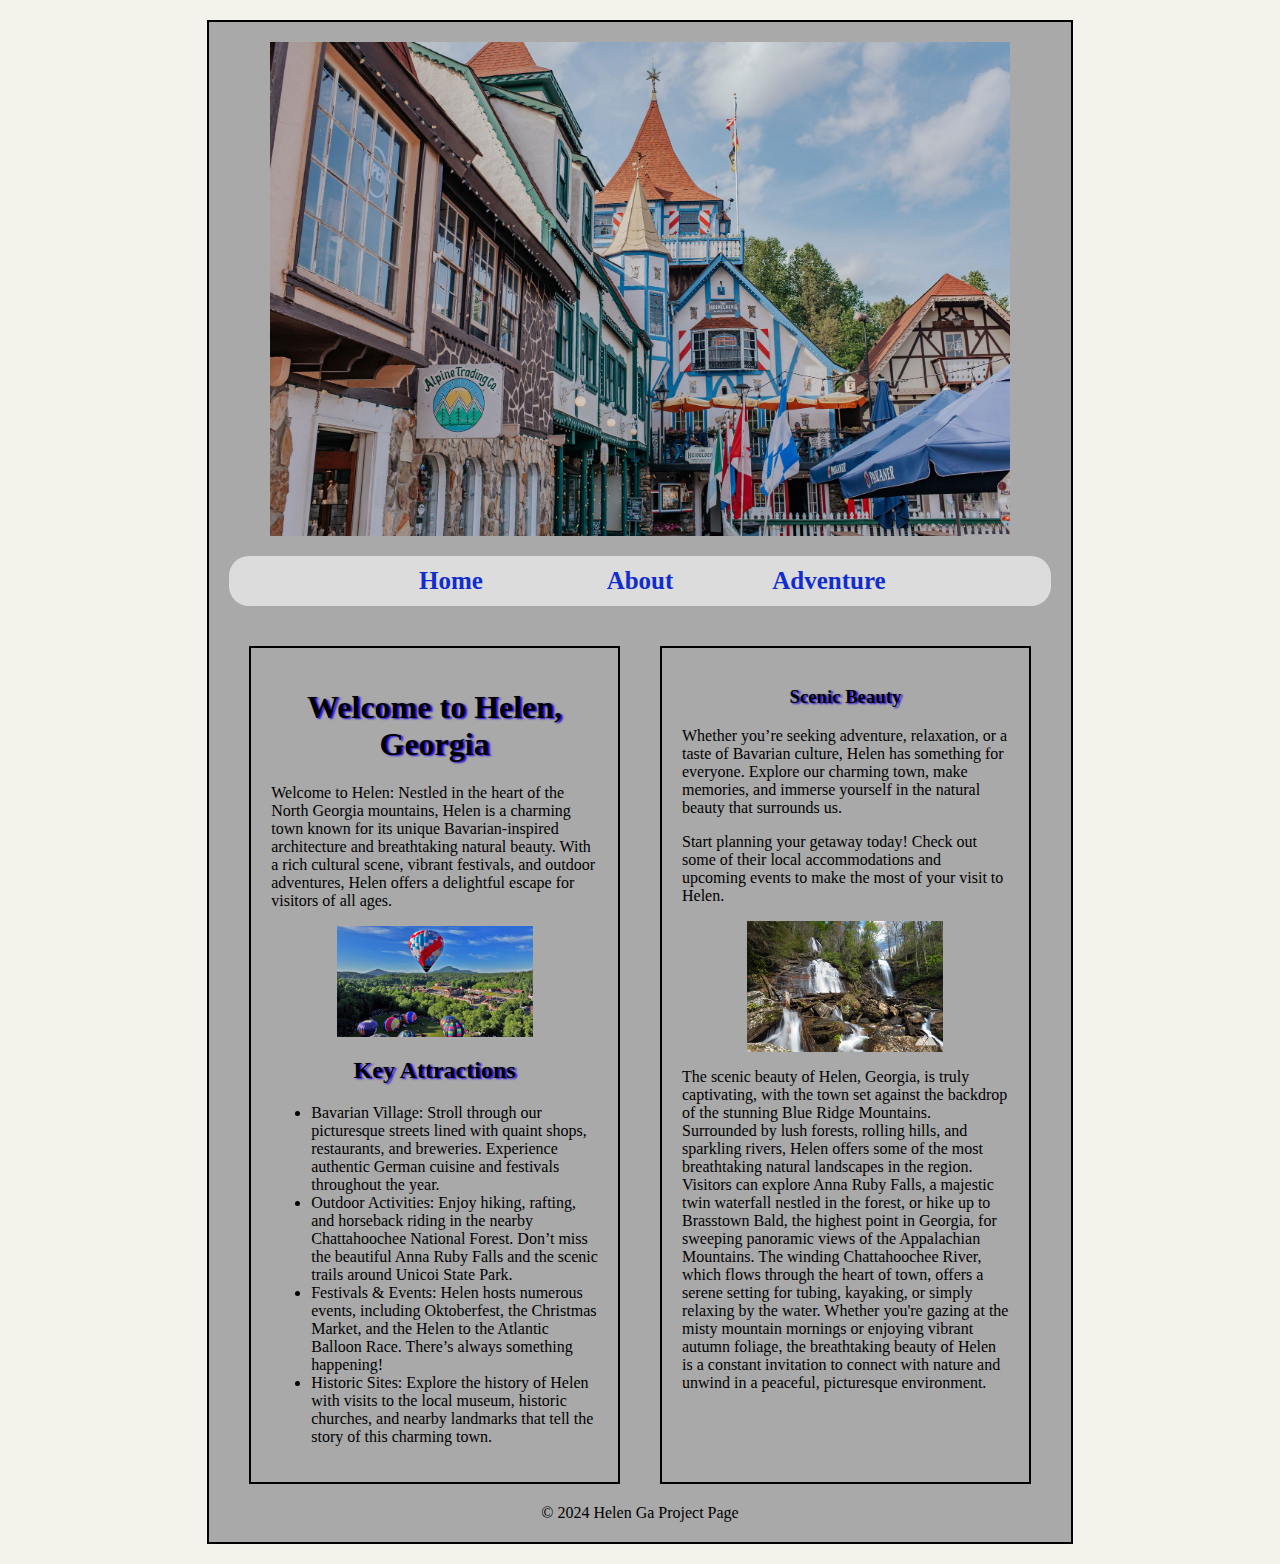
<file: avd_css/index.html>
<!DOCTYPE html>
    <html lang="en">
<head>
    <meta charset="UTF-8">
    <meta name="viewport" content="width=device-width, initial-scale=1.0">
    <title>Helen Georgia</title>
    <link rel="stylesheet" href="css/styles.css">

</head>


<body>
 <div id="container">  

    <header>
        <img id="banner" src="images/HelenCity.jpg" alt="Helen Header">
        
    </header>
    <nav>
        <ul>
            <li><a href="index.html">Home</a></li>
            <li><a href="about.html">About</a></li>
            <li><a href="Adventure.html">Adventure</a></li>
        </ul>   
    </nav>
    
    <main id="two_col">
        <section id="col1"> 
        <h1 class="heading_style">Welcome to Helen, Georgia</h1>
        
        <p>Welcome to Helen: Nestled in the heart of the North Georgia mountains, Helen is a charming town known for its unique Bavarian-inspired architecture and breathtaking natural beauty. With a rich cultural scene, vibrant festivals, and outdoor adventures, Helen offers a delightful escape for visitors of all ages.</p>
        <img class="pic_helen" src="images/HelenBallonRace.jpg" alt="Helen Header">

        <h2 class="heading_style">Key Attractions</h2>
        <ul>
            <li>Bavarian Village: Stroll through our picturesque streets lined with quaint shops, restaurants, and breweries. Experience authentic German cuisine and festivals throughout the year.</li>
            <li>Outdoor Activities: Enjoy hiking, rafting, and horseback riding in the nearby Chattahoochee National Forest. Don’t miss the beautiful Anna Ruby Falls and the scenic trails around Unicoi State Park.</li>
            <li>Festivals & Events: Helen hosts numerous events, including Oktoberfest, the Christmas Market, and the Helen to the Atlantic Balloon Race. There’s always something happening!</li>
            <li>Historic Sites: Explore the history of Helen with visits to the local museum, historic churches, and nearby landmarks that tell the story of this charming town.</li>

        </ul>
        </section>
        <aside id="col2">
            
            <h3 class="heading_style">Scenic Beauty</h3>
        
            <p>Whether you’re seeking adventure, relaxation, or a taste of Bavarian culture, Helen has something for everyone. Explore our charming town, make memories, and immerse yourself in the natural beauty that surrounds us.</p>
            <p>Start planning your getaway today! Check out some of their local accommodations and upcoming events to make the most of your visit to Helen.</p>
        
            <img class="pic_helen" src="images/helenannarubyfalls.jpg" alt="HelenNature">
            <p>The scenic beauty of Helen, Georgia, is truly captivating, with the town set against the backdrop of the stunning Blue Ridge Mountains. Surrounded by lush forests, rolling hills, and sparkling rivers, Helen offers some of the most breathtaking natural landscapes in the region. Visitors can explore Anna Ruby Falls, a majestic twin waterfall nestled in the forest, or hike up to Brasstown Bald, the highest point in Georgia, for sweeping panoramic views of the Appalachian Mountains. The winding Chattahoochee River, which flows through the heart of town, offers a serene setting for tubing, kayaking, or simply relaxing by the water. Whether you're gazing at the misty mountain mornings or enjoying vibrant autumn foliage, the breathtaking beauty of Helen is a constant invitation to connect with nature and unwind in a peaceful, picturesque environment.</p>
        </aside>
       

        
    </main>
    <footer>
        &copy; 2024 Helen Ga Project Page
    </footer>
    </div>
    
</body>


</html>
</file>
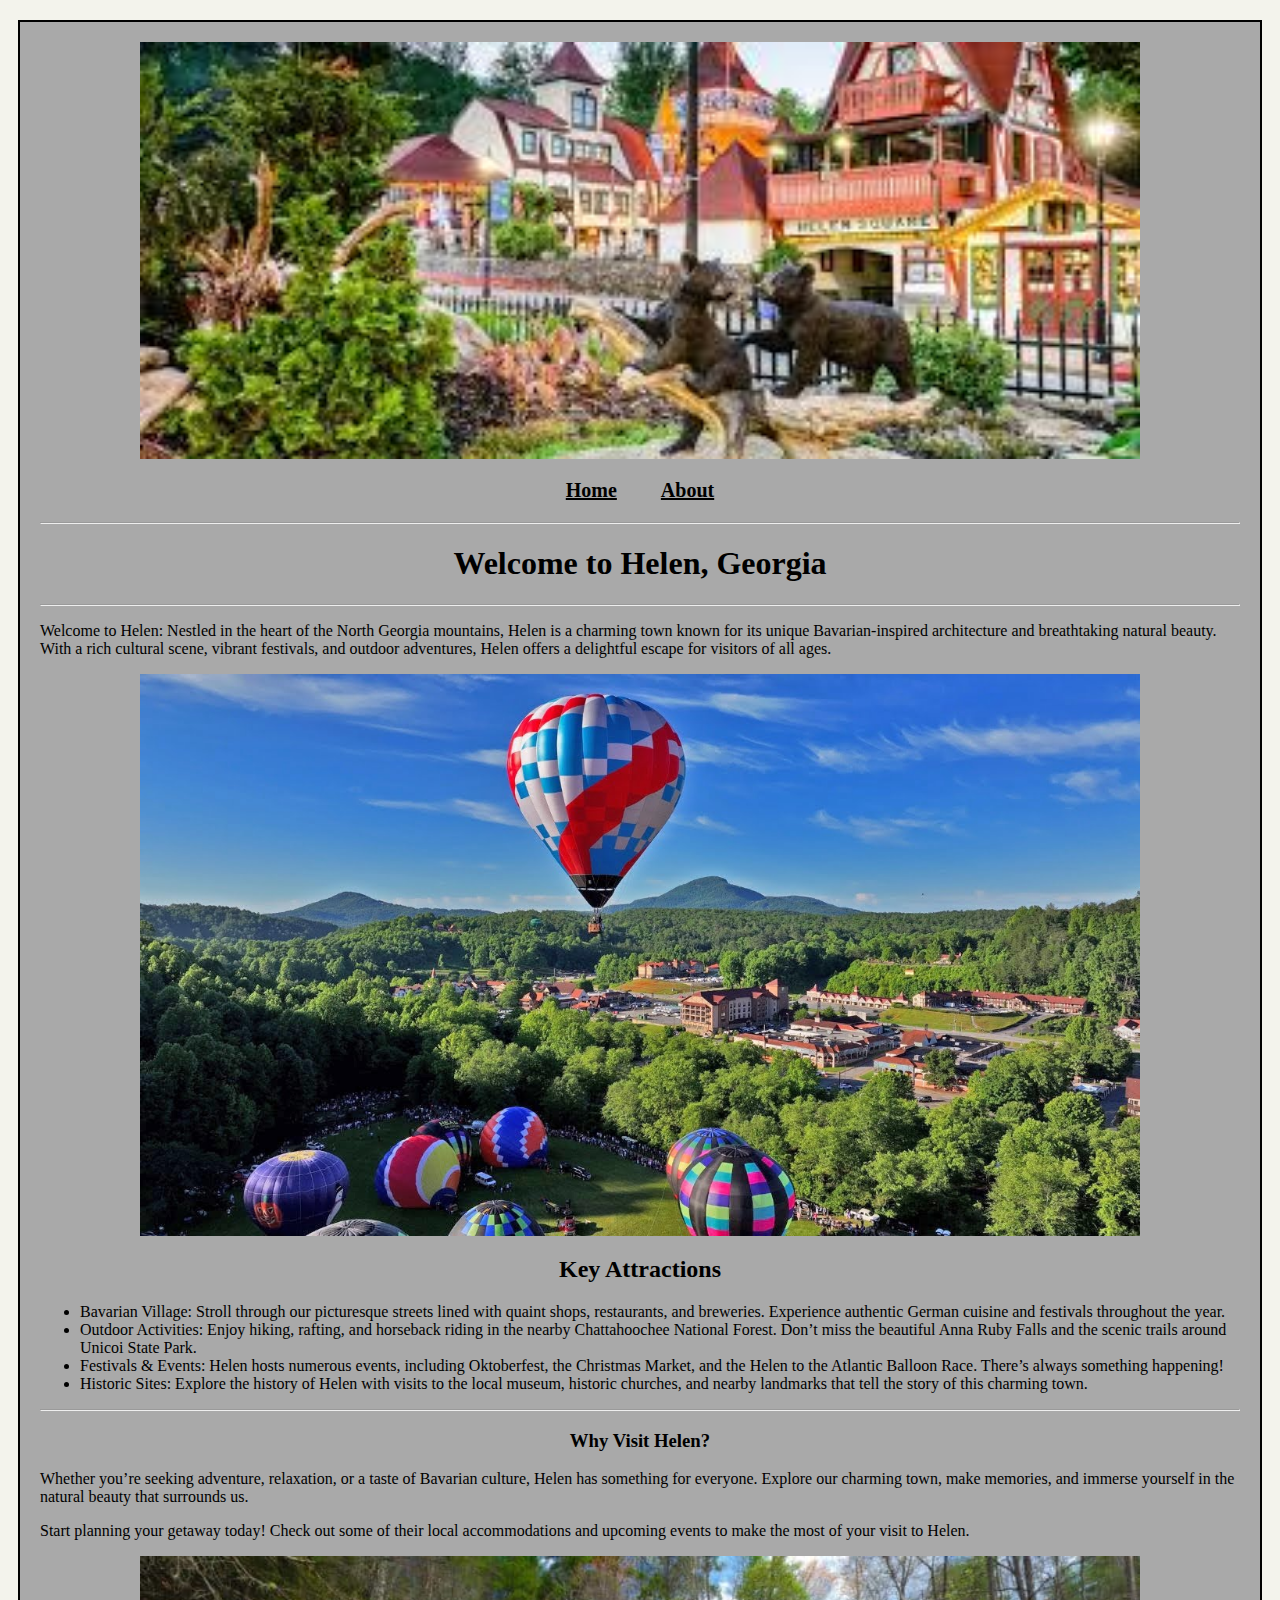
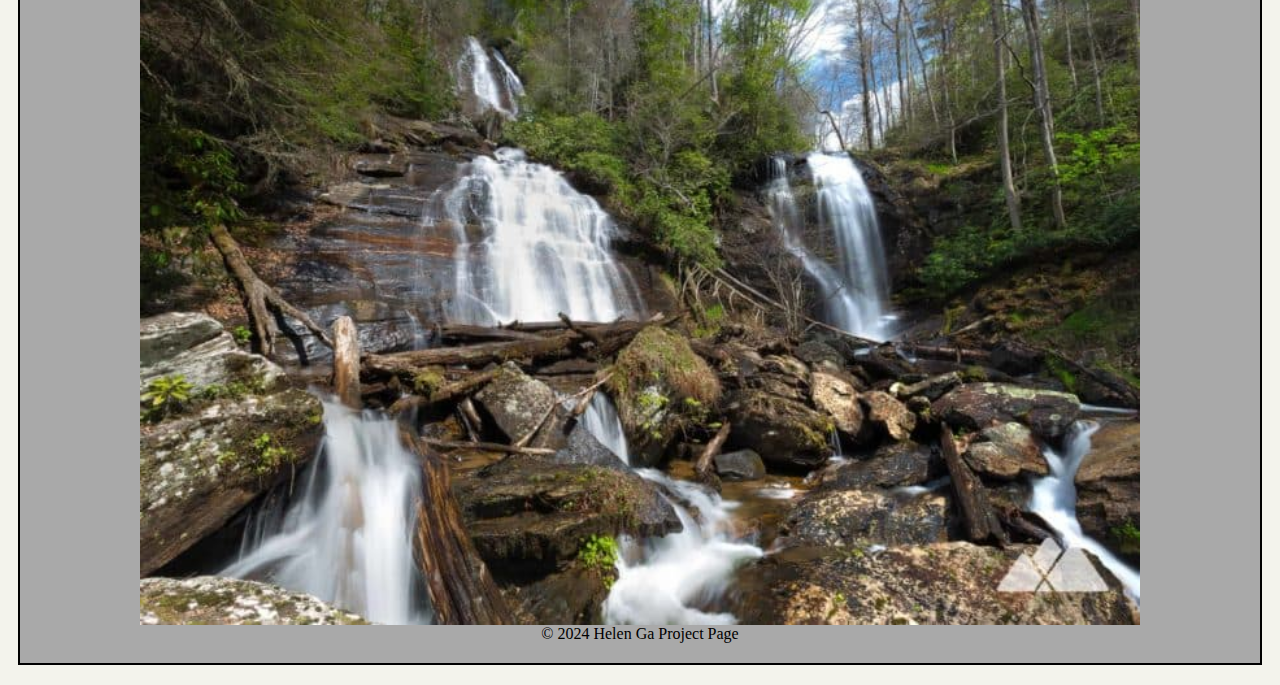
<file: HTML5_to_intro_css/index.html>
<!DOCTYPE html>
    <html lang="en">
<head>
    <meta charset="UTF-8">
    <meta name="viewport" content="width=device-width, initial-scale=1.0">
    <title>Helen Georgia</title>
    <link rel="stylesheet" href="css/styles.css">

</head>


<body>
 <div id="container">  

    <header>
        <img src="images/Helenintro.jpg" alt="Helen Header">
        
    </header>
    <nav>
        <a href="index.html">Home</a>
        <a href="about.html">About</a>
    </nav>
    <hr>

    <main>
        <h1>Welcome to Helen, Georgia</h1>
        <hr>
        <p>Welcome to Helen: Nestled in the heart of the North Georgia mountains, Helen is a charming town known for its unique Bavarian-inspired architecture and breathtaking natural beauty. With a rich cultural scene, vibrant festivals, and outdoor adventures, Helen offers a delightful escape for visitors of all ages.</p>
        <img src="images/HelenBallonRace.jpg" alt="Helen Header">
        <h2>Key Attractions</h2>
        <ul>
            <li>Bavarian Village: Stroll through our picturesque streets lined with quaint shops, restaurants, and breweries. Experience authentic German cuisine and festivals throughout the year.</li>
            <li>Outdoor Activities: Enjoy hiking, rafting, and horseback riding in the nearby Chattahoochee National Forest. Don’t miss the beautiful Anna Ruby Falls and the scenic trails around Unicoi State Park.</li>
            <li>Festivals & Events: Helen hosts numerous events, including Oktoberfest, the Christmas Market, and the Helen to the Atlantic Balloon Race. There’s always something happening!</li>
            <li>Historic Sites: Explore the history of Helen with visits to the local museum, historic churches, and nearby landmarks that tell the story of this charming town.</li>

        </ul>

        <hr>
        <h3>Why Visit Helen?</h3>
        
        <p>Whether you’re seeking adventure, relaxation, or a taste of Bavarian culture, Helen has something for everyone. Explore our charming town, make memories, and immerse yourself in the natural beauty that surrounds us.</p>
        <p>Start planning your getaway today! Check out some of their local accommodations and upcoming events to make the most of your visit to Helen.</p>
        
        <img src="images/helenannarubyfalls.jpg" alt="HelenNature">
    </main>
    <footer>
        &copy; 2024 Helen Ga Project Page
    </footer>
    </div>
    
</body>


</html>
</file>
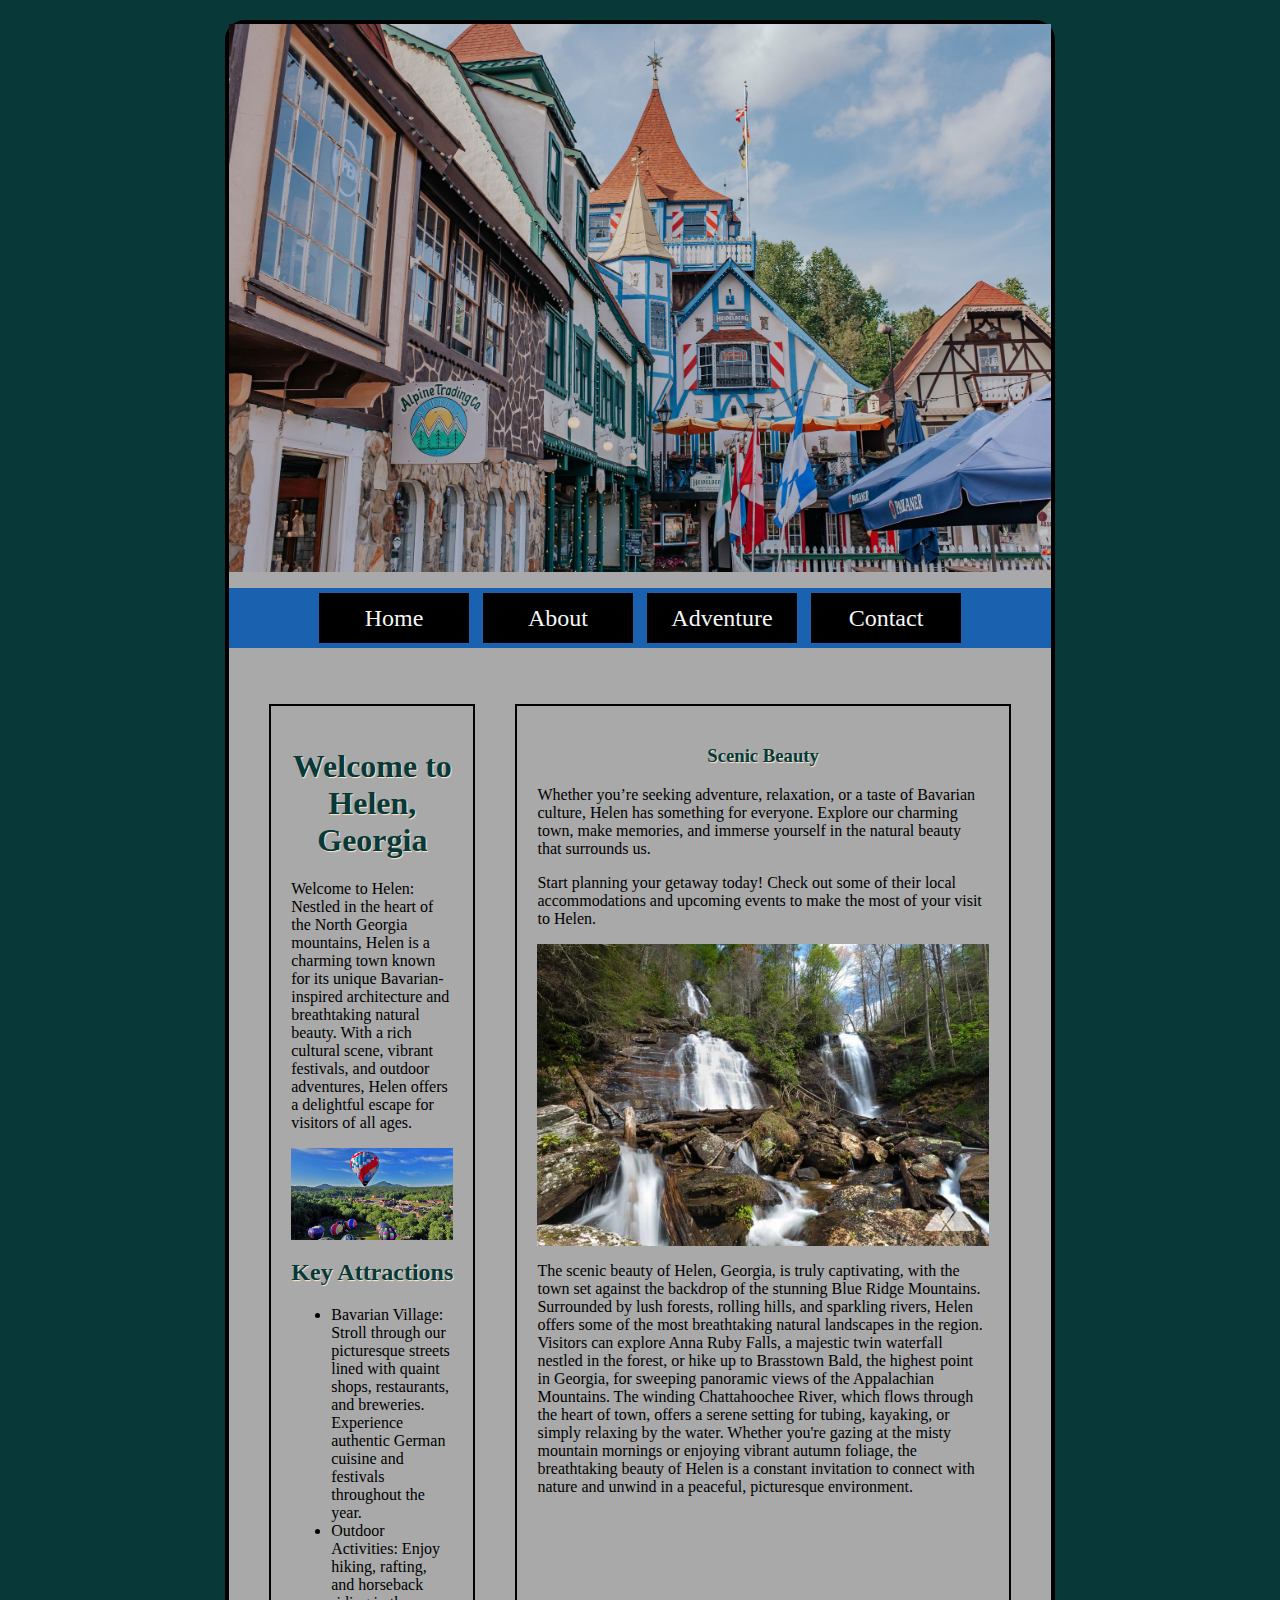
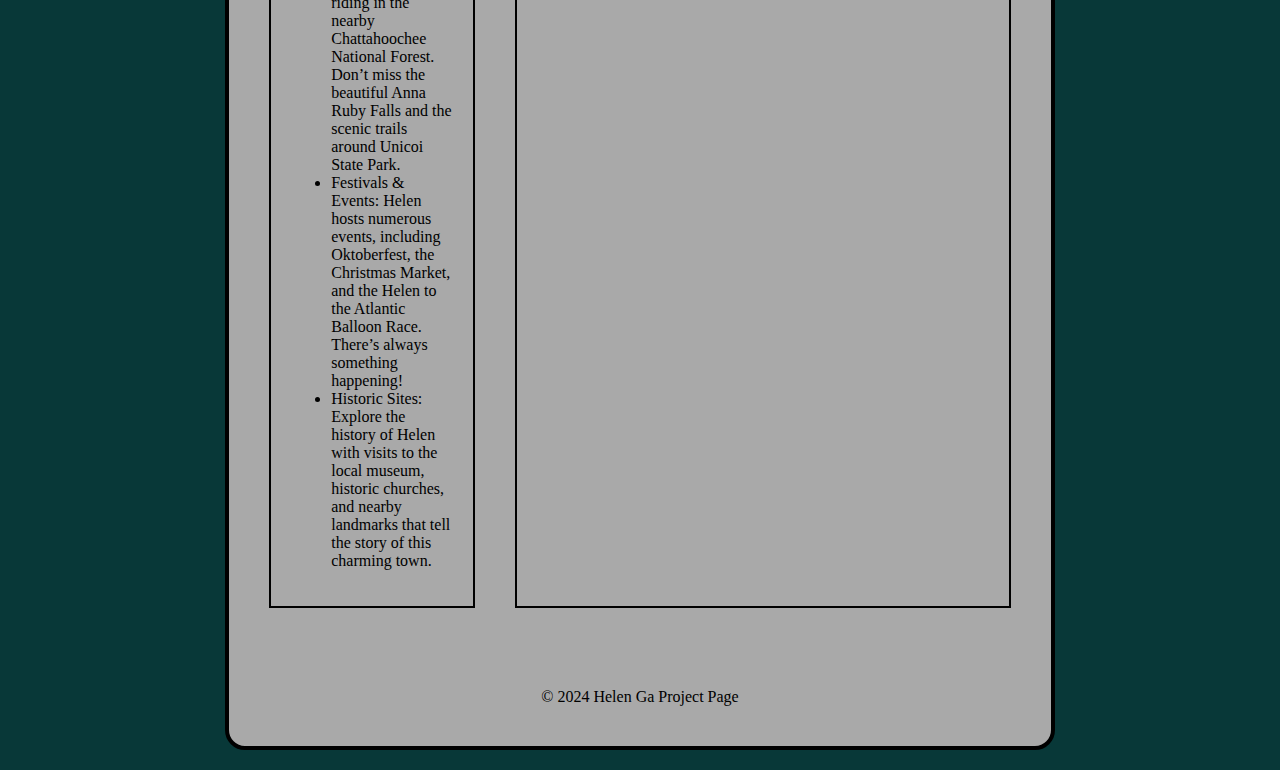
<file: responsive/index.html>
<!DOCTYPE html>
    <html lang="en">
<head>
    <meta charset="UTF-8">
    <meta name="viewport" content="width=device-width, initial-scale=1.0">
    <title>Helen Georgia</title>
    <link rel="stylesheet" href="css/styles.css">

</head>


<body>
 <div id="container">  

    <header>
        <img id="banner" src="images/HelenCity.jpg" alt="Helen Header">
        
    </header>
    <nav>
        <ul>
            <li><a href="index.html">Home</a></li>
            <li><a href="about.html">About</a></li>
            <li><a href="Adventure.html">Adventure</a></li>
            <li><a href="Contact.html">Contact</a></li>
        </ul>   
    </nav>
    
    <main id="multi_col">
        <section class="col"> 
        <h1 class="heading_style">Welcome to Helen, Georgia</h1>
        
        <p>Welcome to Helen: Nestled in the heart of the North Georgia mountains, Helen is a charming town known for its unique Bavarian-inspired architecture and breathtaking natural beauty. With a rich cultural scene, vibrant festivals, and outdoor adventures, Helen offers a delightful escape for visitors of all ages.</p>
        <img class="pic_helen" src="images/HelenBallonRace.jpg" alt="Helen Header">

        <h2 class="heading_style">Key Attractions</h2>
        <ul>
            <li>Bavarian Village: Stroll through our picturesque streets lined with quaint shops, restaurants, and breweries. Experience authentic German cuisine and festivals throughout the year.</li>
            <li>Outdoor Activities: Enjoy hiking, rafting, and horseback riding in the nearby Chattahoochee National Forest. Don’t miss the beautiful Anna Ruby Falls and the scenic trails around Unicoi State Park.</li>
            <li>Festivals & Events: Helen hosts numerous events, including Oktoberfest, the Christmas Market, and the Helen to the Atlantic Balloon Race. There’s always something happening!</li>
            <li>Historic Sites: Explore the history of Helen with visits to the local museum, historic churches, and nearby landmarks that tell the story of this charming town.</li>

        </ul>
        </section>
        <aside class="col">
            
            <h3 class="heading_style">Scenic Beauty</h3>
        
            <p>Whether you’re seeking adventure, relaxation, or a taste of Bavarian culture, Helen has something for everyone. Explore our charming town, make memories, and immerse yourself in the natural beauty that surrounds us.</p>
            <p>Start planning your getaway today! Check out some of their local accommodations and upcoming events to make the most of your visit to Helen.</p>
        
            <img class="pic_helen" src="images/helenannarubyfalls.jpg" alt="HelenNature">
            <p>The scenic beauty of Helen, Georgia, is truly captivating, with the town set against the backdrop of the stunning Blue Ridge Mountains. Surrounded by lush forests, rolling hills, and sparkling rivers, Helen offers some of the most breathtaking natural landscapes in the region. Visitors can explore Anna Ruby Falls, a majestic twin waterfall nestled in the forest, or hike up to Brasstown Bald, the highest point in Georgia, for sweeping panoramic views of the Appalachian Mountains. The winding Chattahoochee River, which flows through the heart of town, offers a serene setting for tubing, kayaking, or simply relaxing by the water. Whether you're gazing at the misty mountain mornings or enjoying vibrant autumn foliage, the breathtaking beauty of Helen is a constant invitation to connect with nature and unwind in a peaceful, picturesque environment.</p>
        </aside>
       

        
    </main>
    <footer>
        &copy; 2024 Helen Ga Project Page
    </footer>
    </div>
    
</body>


</html>
</file>
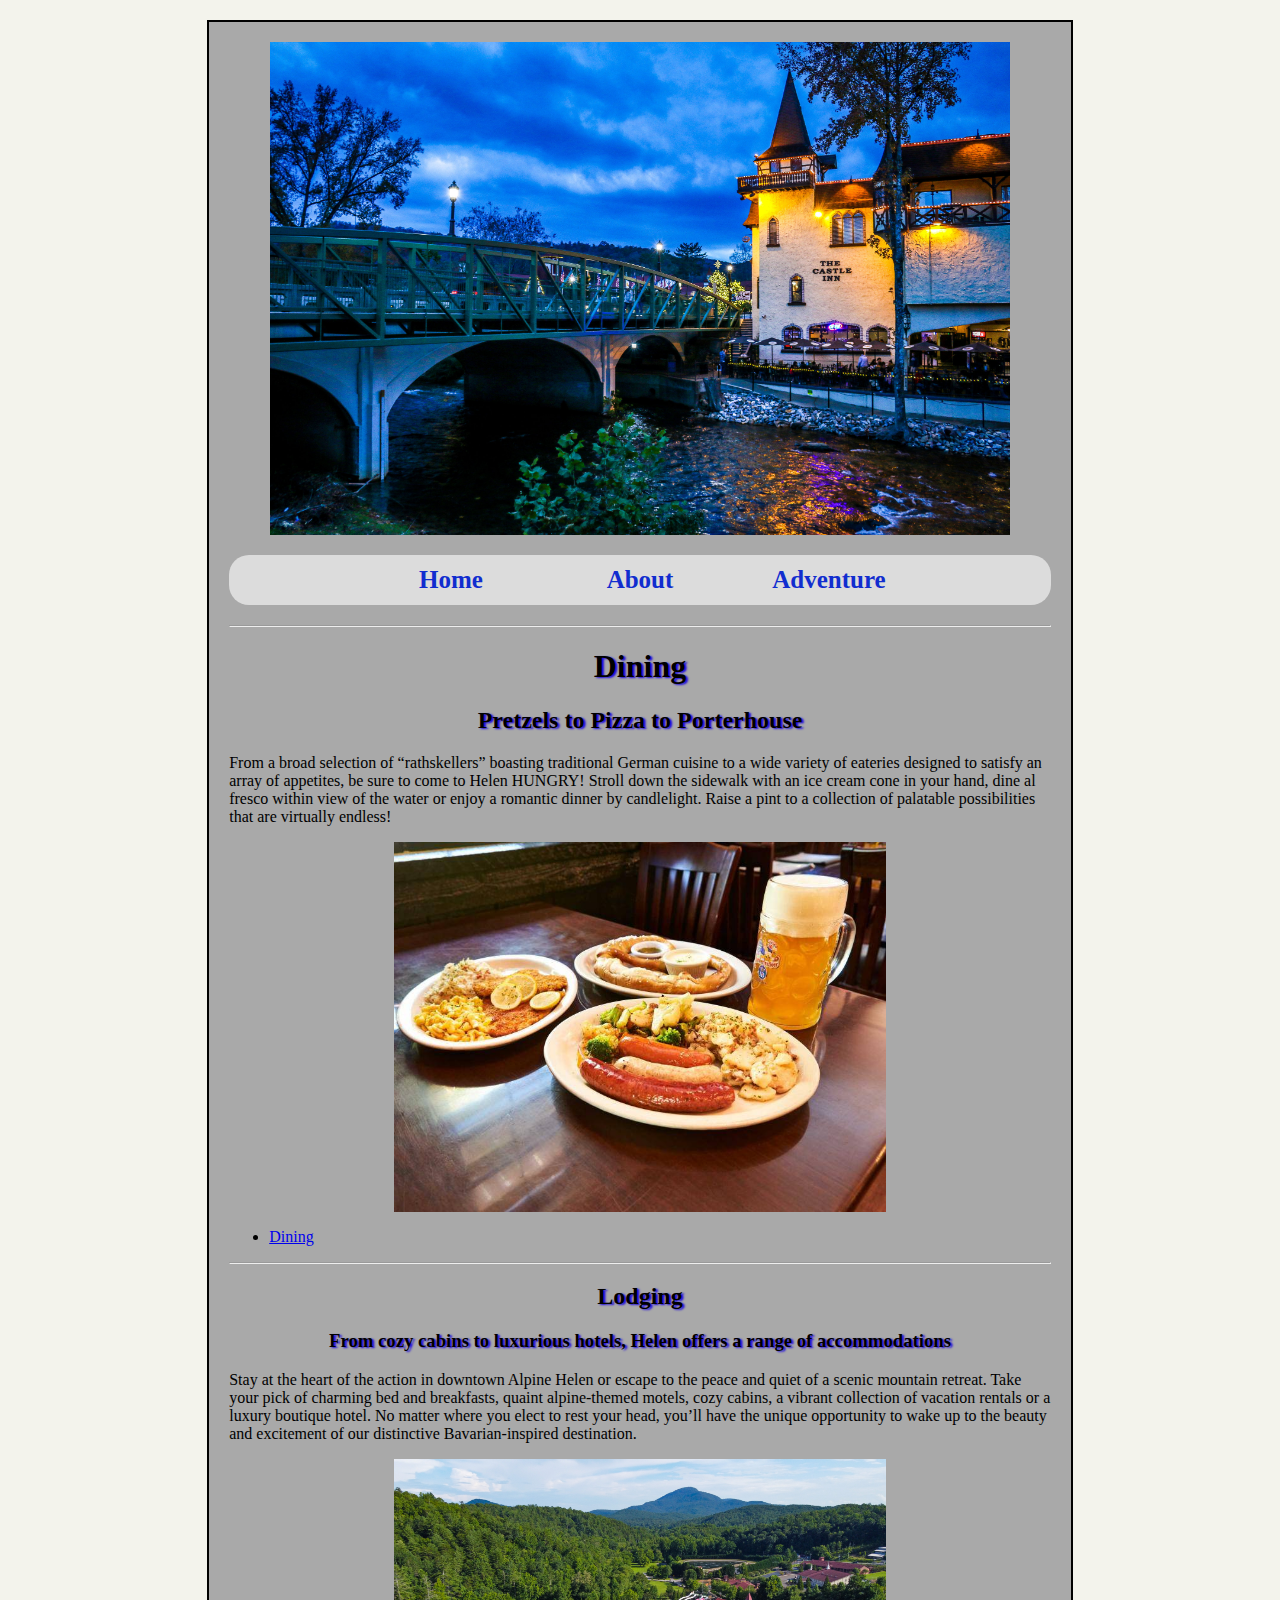
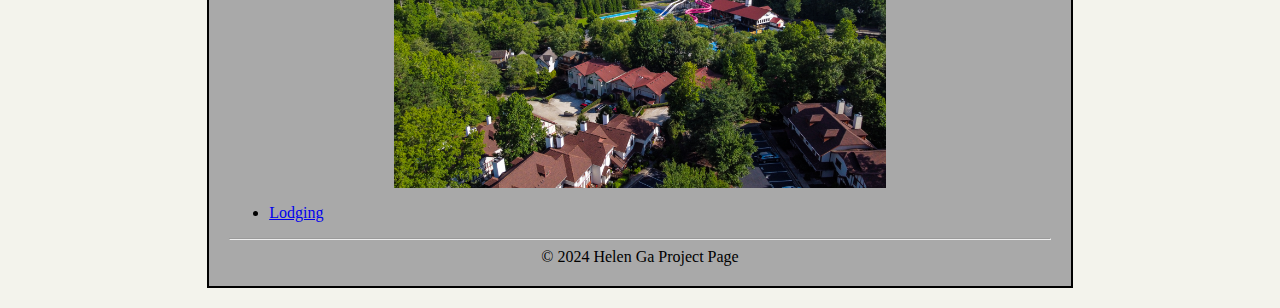
<file: avd_css/about.html>
<!DOCTYPE html>
    <html lang="en">
<head>
    <meta charset="UTF-8">
    <meta name="viewport" content="width=device-width, initial-scale=1.0">
    <title>Helen Georgia</title>
    <link rel="stylesheet" href="css/styles.css">
</head>
<body>
    <div id="container">
        <header>
            <img id="banner" src="images/Bridge.jpg" alt="Helen Header">
        </header>
        <nav>
            <ul>
                <li><a href="index.html">Home</a></li>
                <li><a href="about.html">About</a></li>
                <li><a href="Adventure.html">Adventure</a></li>
            </ul>   
        </nav>
        <hr>
        <main>
            <h1 class="heading_style">Dining</h1>
            <h2 class="heading_style">Pretzels to Pizza to Porterhouse</h2>
            <p>From a broad selection of “rathskellers” boasting traditional German cuisine to a wide variety of eateries designed to satisfy an array of appetites, be sure to come to Helen HUNGRY! Stroll down the sidewalk with an ice cream cone in your hand, dine al fresco within view of the water or enjoy a romantic dinner by candlelight. Raise a pint to a collection of palatable possibilities that are virtually endless!</p>
                <img class="pic_helen" src="images/Food.jpg" alt="HelenFood">

                <ul>
                    <li><a href="https://helenga.org/dining/" target="_blank">Dining</a></li>
                
                    
                   
                </ul>
                <hr> 
            <h2 class="heading_style">Lodging</h2>
            <h3 class="heading_style">From cozy cabins to luxurious hotels, Helen offers a range of accommodations</h3>
            <p>Stay at the heart of the action in downtown Alpine Helen or escape to the peace and quiet of a scenic mountain retreat. Take your pick of charming bed and breakfasts, quaint alpine-themed motels, cozy cabins, a vibrant collection of vacation rentals or a luxury boutique hotel. No matter where you elect to rest your head, you’ll have the unique opportunity to wake up to the beauty and excitement of our distinctive Bavarian-inspired destination.</p>
            
                <img class="pic_helen" src="images/Helen3.jpg" alt="HelenFood">

                <ul>
                    <li><a href="https://helenga.org/lodging/" target="_blank">Lodging</a></li>
                </ul>


            
        </main>
        <hr>
        <footer>&copy; 2024 Helen Ga Project Page</footer>
    </div>
</body>
</html>
</file>
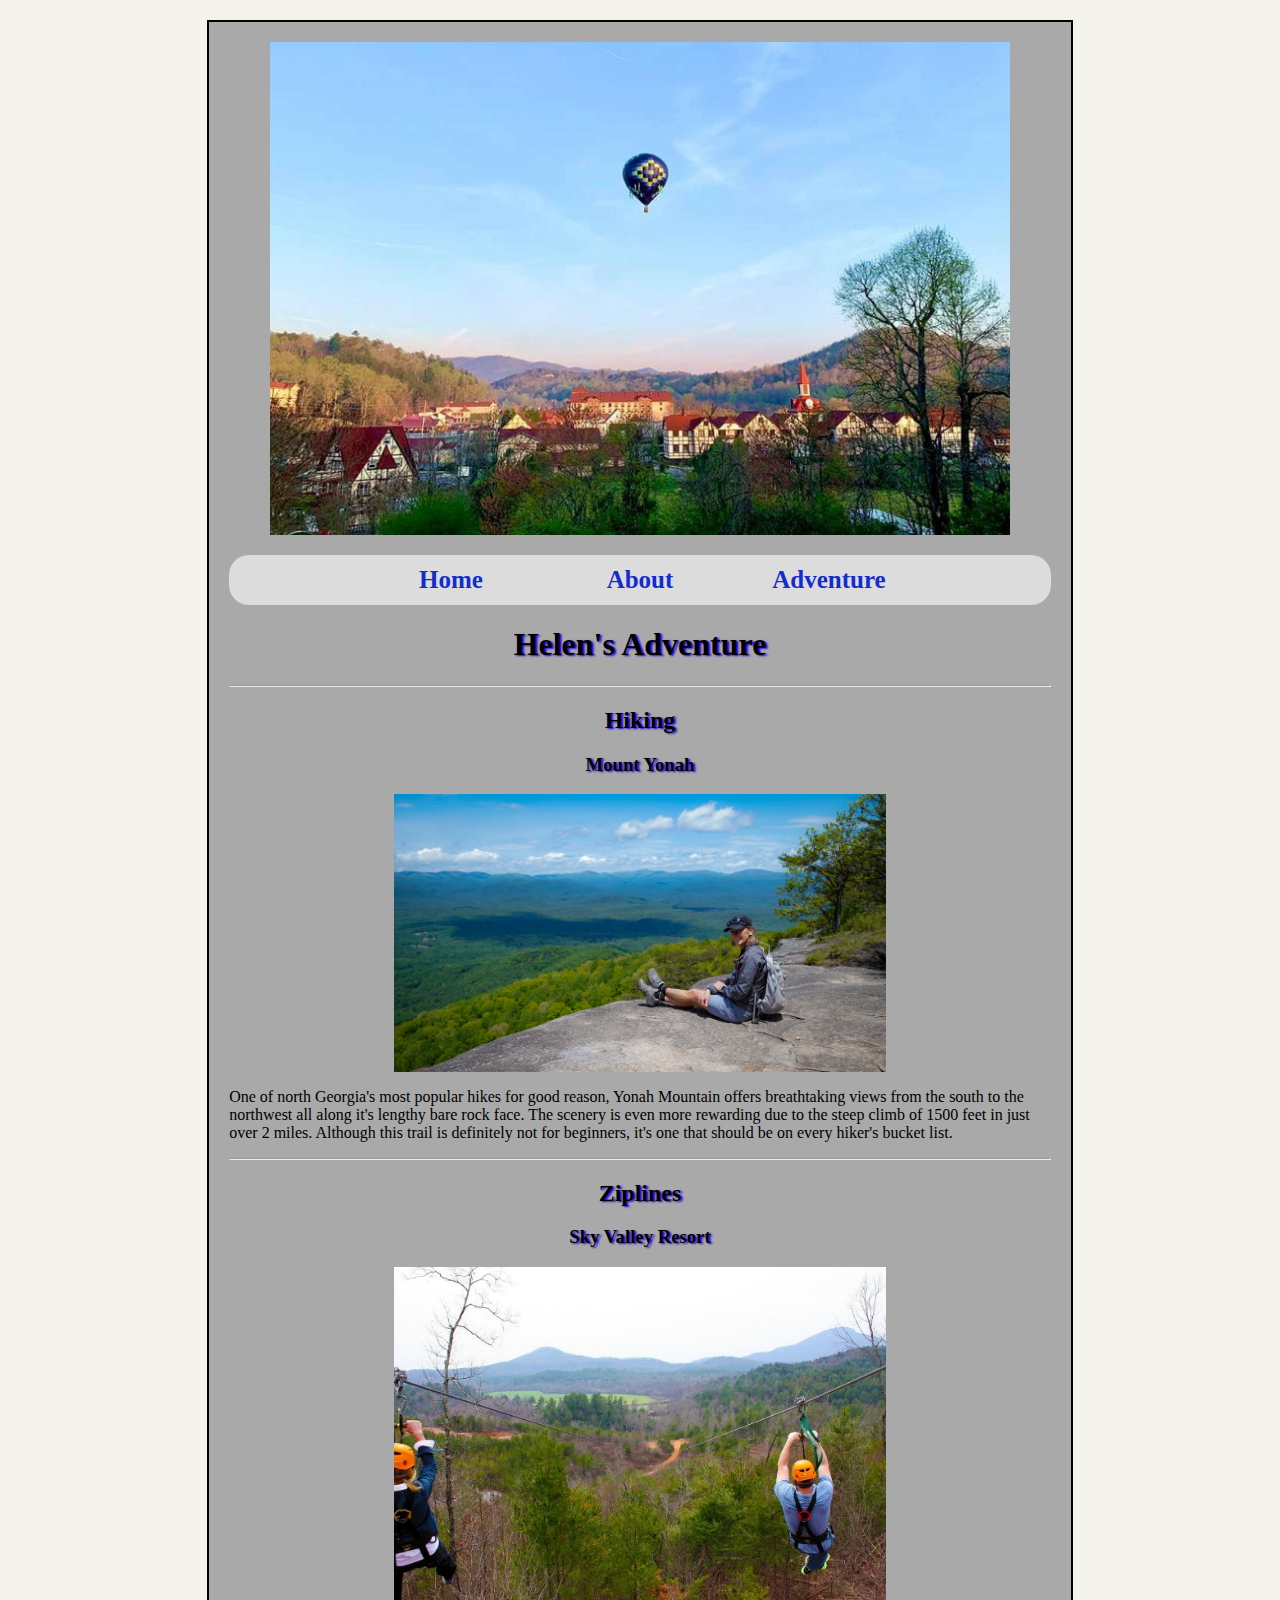
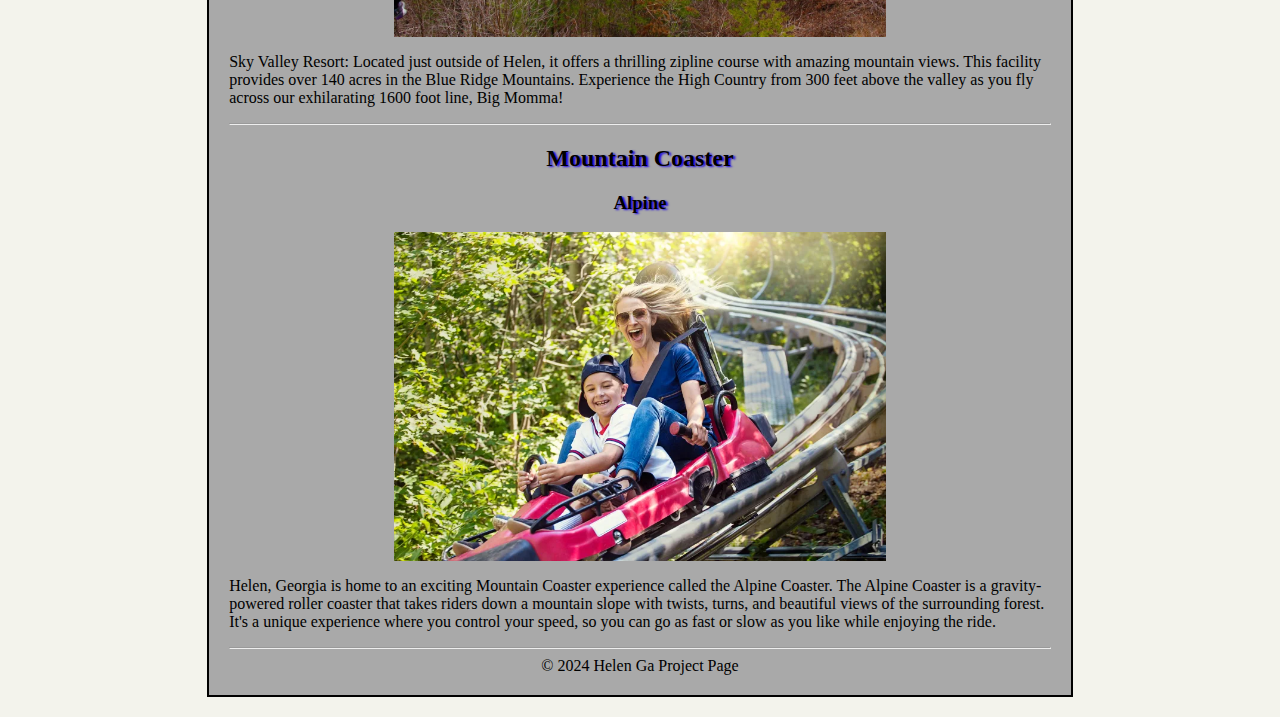
<file: avd_css/Adventure.html>
<!DOCTYPE html>
<html lang="en">
<head>
    <meta charset="UTF-8">
    <meta name="viewport" content="width=device-width, initial-scale=1.0">
    <title>Helen Georgia: Adventures</title>
    <link rel="stylesheet" href="css/styles.css">
</head>
<body>
    <div id="container">
        <header>
            <img id="banner" src="images/adventure.jpg" alt="Helen Header">
        </header>
        <nav>
            <ul>
                <li><a href="index.html">Home</a></li>
                <li><a href="about.html">About</a></li>
                <li><a href="Adventure.html">Adventure</a></li>
            </ul>   
        </nav>
        <main>
            <h1 class="heading_style">Helen's Adventure</h1>
            <hr>

            <h2 class="heading_style">Hiking</h2>

            <h3 class="heading_style">Mount Yonah</h3>

        <img class="pic_helen" src="images/MountYonah.jpg" alt="Mount Yonah">

            <p>One of north Georgia's most popular hikes for good reason, Yonah Mountain offers breathtaking views from the south to the northwest all along it's lengthy bare rock face. The scenery is even more rewarding due to the steep climb of 1500 feet in just over 2 miles. Although this trail is definitely not for beginners, it's one that should be on every hiker's bucket list.</p>

            <hr>

            <h2 class="heading_style">Ziplines</h2>

            <h3 class="heading_style">Sky Valley Resort</h3>

        <img class="pic_helen" src="images/zipline.jpg" alt="zip line">

            <p>Sky Valley Resort: Located just outside of Helen, it offers a thrilling zipline course with amazing mountain views. This facility provides over 140 acres in the Blue Ridge Mountains. Experience the High Country from 300 feet above the valley as you fly across our exhilarating 1600 foot line, Big Momma!</p>

            <hr>

            <h2 class="heading_style">Mountain Coaster</h2>

            <h3 class="heading_style">Alpine</h3>

        <img class="pic_helen" src="images/alpine.jpg" alt="coaster">    

            <p>Helen, Georgia is home to an exciting Mountain Coaster experience called the Alpine Coaster. The Alpine Coaster is a gravity-powered roller coaster that takes riders down a mountain slope with twists, turns, and beautiful views of the surrounding forest. It's a unique experience where you control your speed, so you can go as fast or slow as you like while enjoying the ride.</p>

            <hr>
        </main>
        <footer>&copy; 2024 Helen Ga Project Page</footer>

    </div>
    
</body>
</html>
</file>
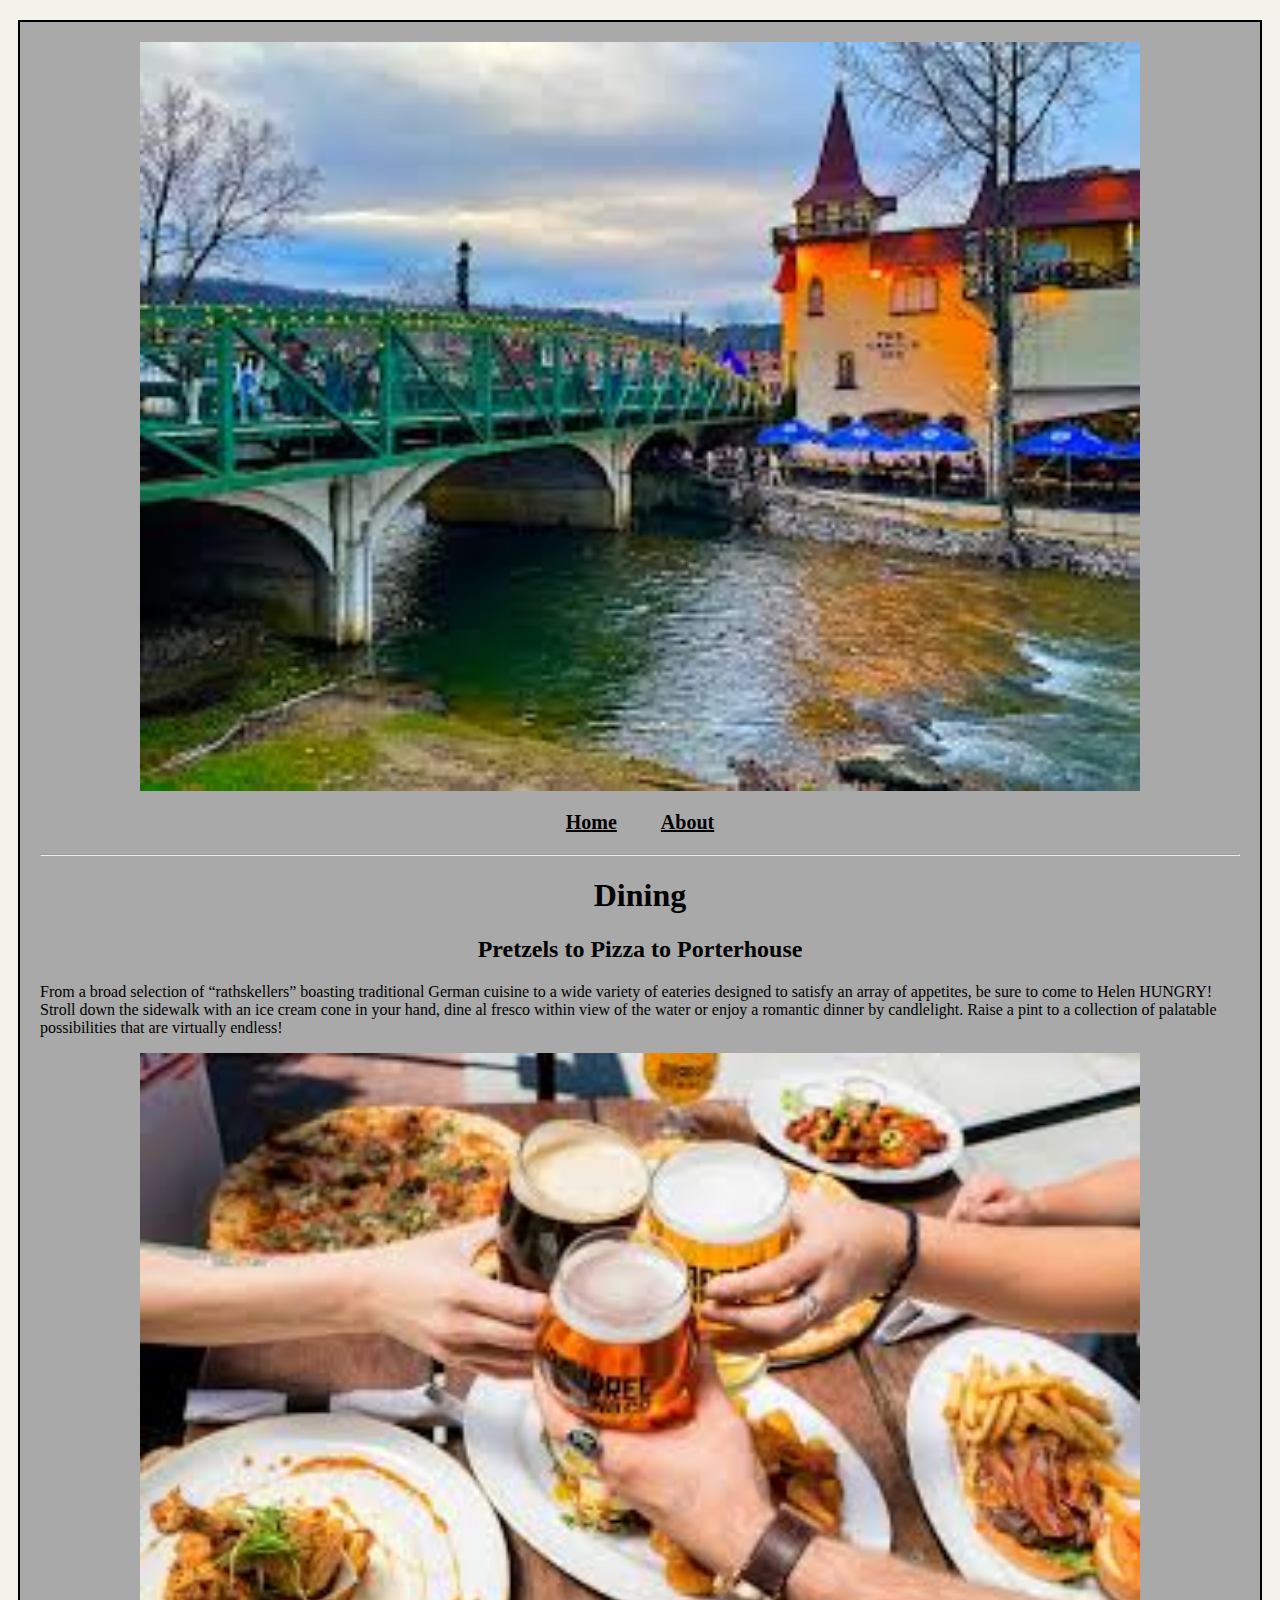
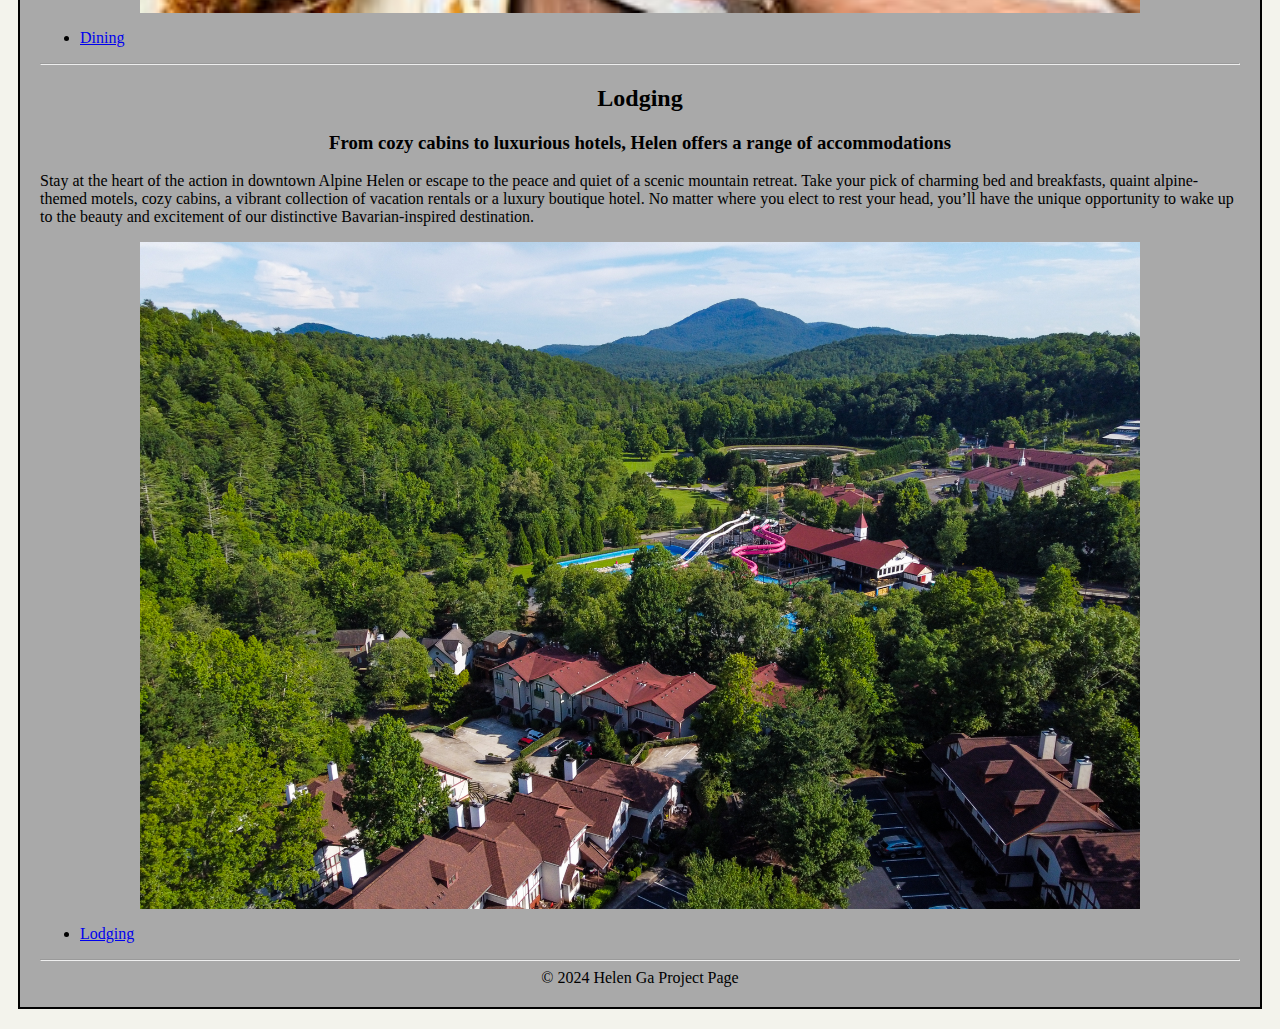
<file: HTML5_to_intro_css/about.html>
<!DOCTYPE html>
    <html lang="en">
<head>
    <meta charset="UTF-8">
    <meta name="viewport" content="width=device-width, initial-scale=1.0">
    <title>Helen Georgia</title>
    <link rel="stylesheet" href="css/styles.css">
</head>
<body>
    <div id="container">
        <header>
            <img src="images/HelenBend.jpg" alt="Helen Header">
        </header>
        <nav>
            <a href="index.html">Home</a>
            <a href="about.html">About</a>
        </nav>
        <hr>
        <main>
            <h1>Dining</h1>
            <h2>Pretzels to Pizza to Porterhouse</h2>
            <p>From a broad selection of “rathskellers” boasting traditional German cuisine to a wide variety of eateries designed to satisfy an array of appetites, be sure to come to Helen HUNGRY! Stroll down the sidewalk with an ice cream cone in your hand, dine al fresco within view of the water or enjoy a romantic dinner by candlelight. Raise a pint to a collection of palatable possibilities that are virtually endless!</p>
                <img src="images/Helendrink.jpg" alt="HelenFood">

                <ul>
                    <li><a href="https://helenga.org/dining/" target="_blank">Dining</a></li>
                
                    
                   
                </ul>
                <hr> 
            <h2>Lodging</h2>
            <h3>From cozy cabins to luxurious hotels, Helen offers a range of accommodations</h3>
            <p>Stay at the heart of the action in downtown Alpine Helen or escape to the peace and quiet of a scenic mountain retreat. Take your pick of charming bed and breakfasts, quaint alpine-themed motels, cozy cabins, a vibrant collection of vacation rentals or a luxury boutique hotel. No matter where you elect to rest your head, you’ll have the unique opportunity to wake up to the beauty and excitement of our distinctive Bavarian-inspired destination.</p>
            
                <img src="images/Helen3.jpg" alt="HelenFood">

                <ul>
                    <li><a href="https://helenga.org/lodging/" target="_blank">Lodging</a></li>
                </ul>


            
        </main>
        <hr>
        <footer>&copy; 2024 Helen Ga Project Page</footer>
    </div>
</body>
</html>
</file>
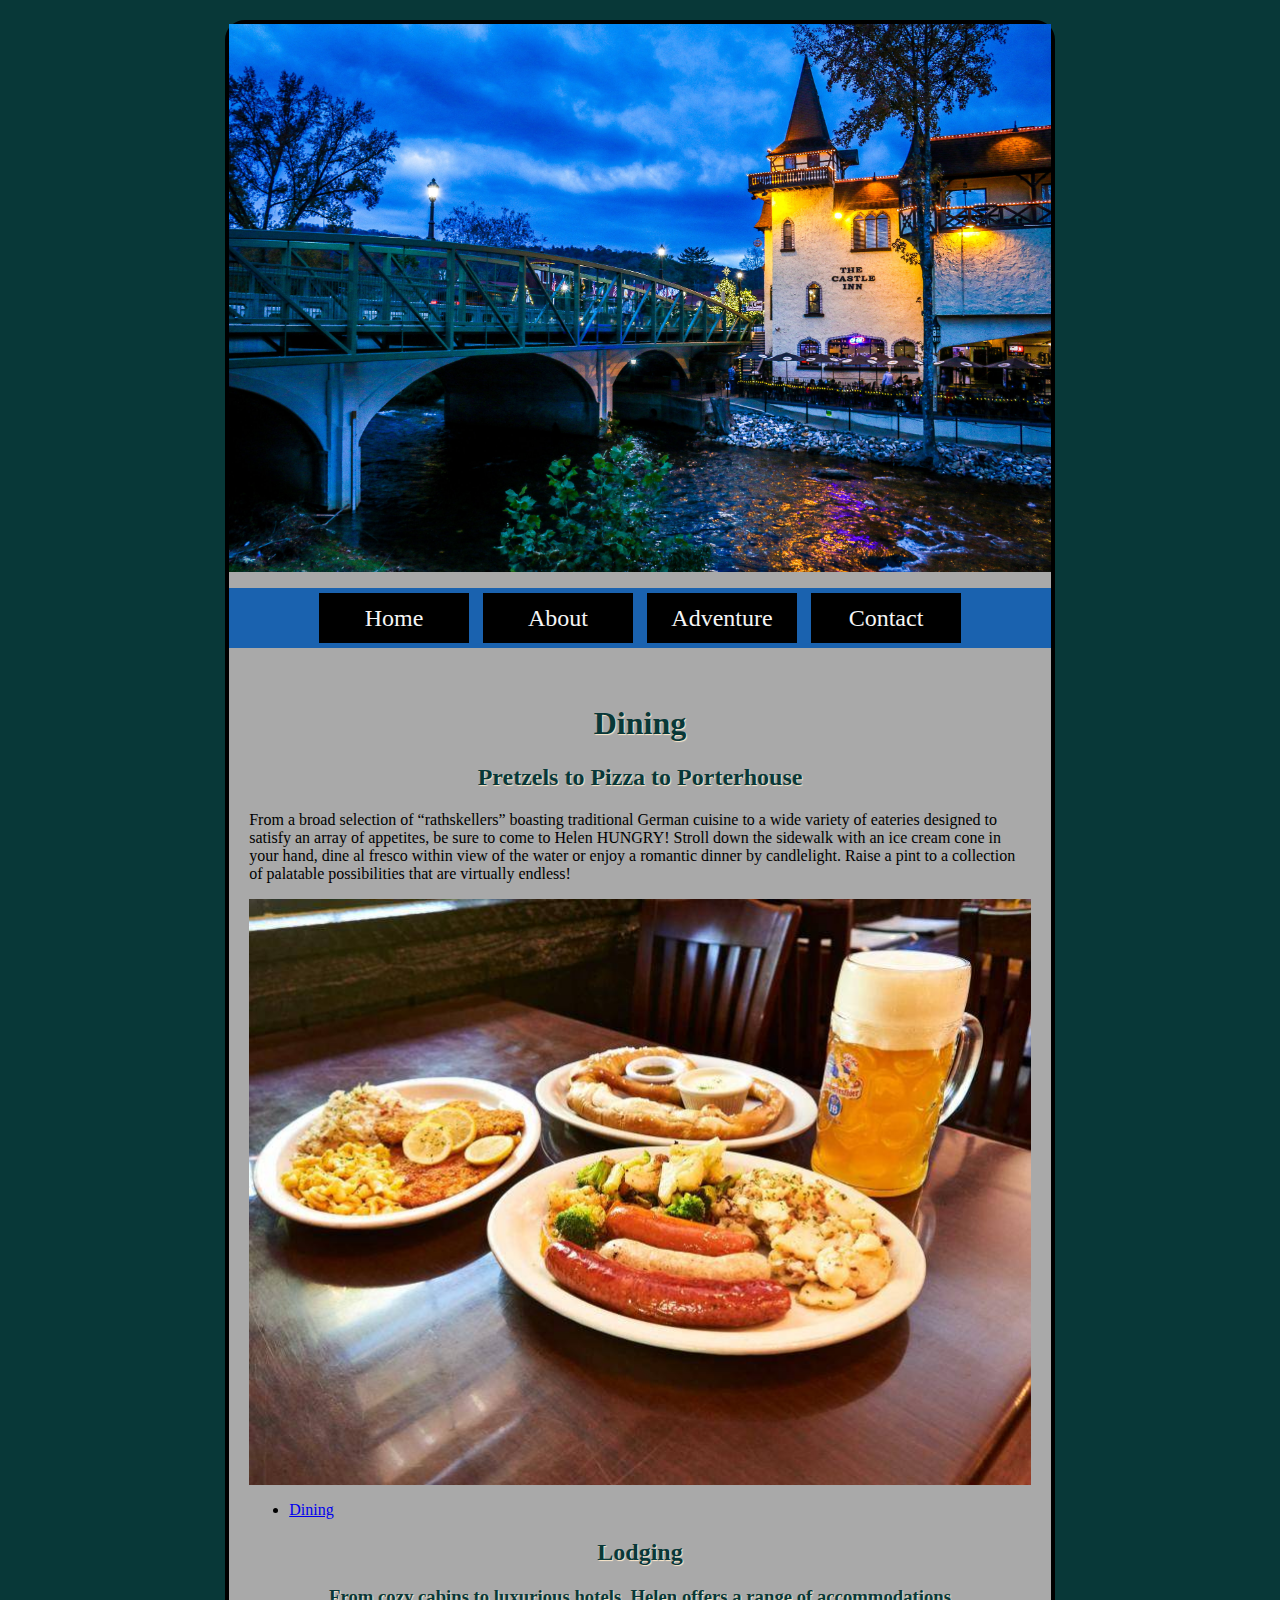
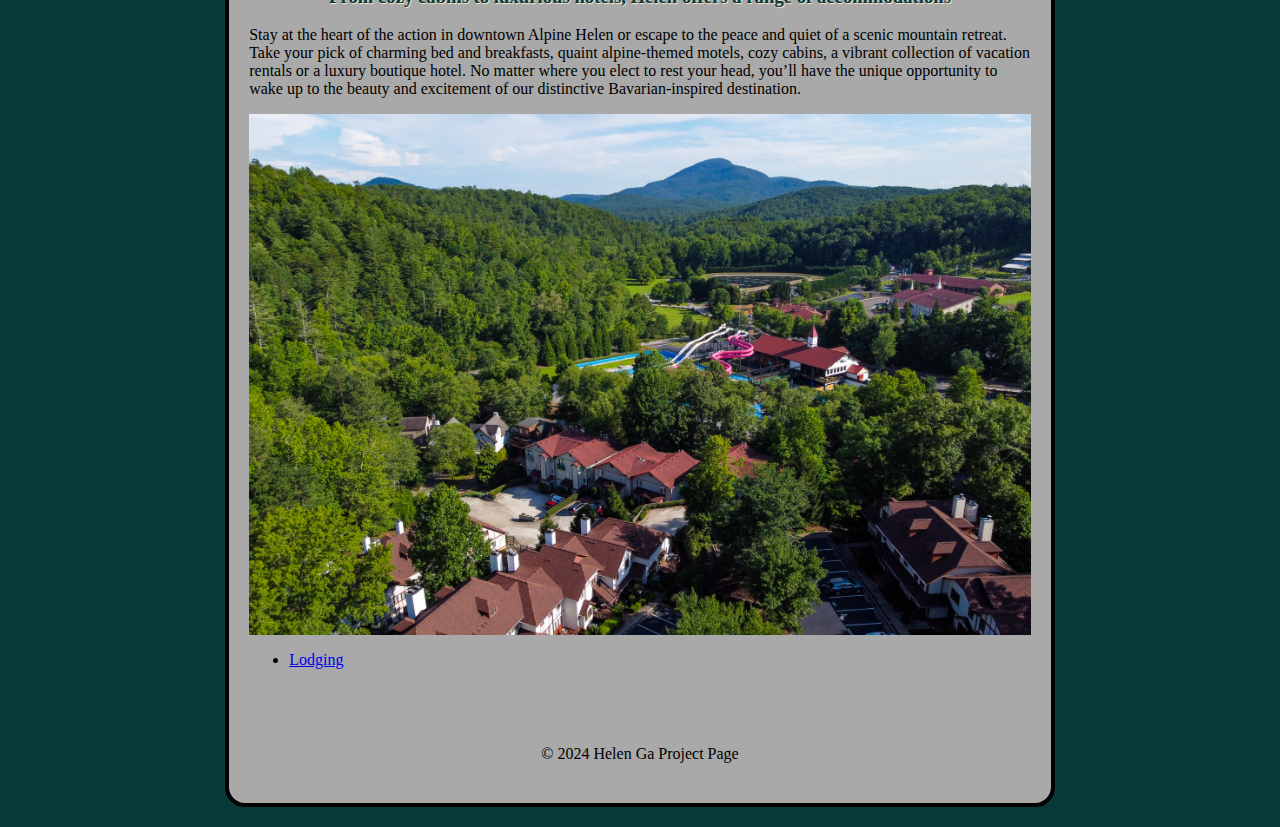
<file: responsive/about.html>
<!DOCTYPE html>
    <html lang="en">
<head>
    <meta charset="UTF-8">
    <meta name="viewport" content="width=device-width, initial-scale=1.0">
    <title>Helen Georgia</title>
    <link rel="stylesheet" href="css/styles.css">
</head>
<body>
    <div id="container">
        <header>
            <img id="banner" src="images/Bridge.jpg" alt="Helen Header">
        </header>
        <nav>
            <ul>
                <li><a href="index.html">Home</a></li>
                <li><a href="about.html">About</a></li>
                <li><a href="Adventure.html">Adventure</a></li>
                <li><a href="Contact.html">Contact</a></li>
            </ul>   
        </nav>
        <hr>
        <main>
            <h1 class="heading_style">Dining</h1>
            <h2 class="heading_style">Pretzels to Pizza to Porterhouse</h2>
            <p>From a broad selection of “rathskellers” boasting traditional German cuisine to a wide variety of eateries designed to satisfy an array of appetites, be sure to come to Helen HUNGRY! Stroll down the sidewalk with an ice cream cone in your hand, dine al fresco within view of the water or enjoy a romantic dinner by candlelight. Raise a pint to a collection of palatable possibilities that are virtually endless!</p>
                <img class="pic_helen" src="images/Food.jpg" alt="HelenFood">

                <ul>
                    <li><a href="https://helenga.org/dining/" target="_blank">Dining</a></li>
                
                    
                   
                </ul>
                <hr> 
            <h2 class="heading_style">Lodging</h2>
            <h3 class="heading_style">From cozy cabins to luxurious hotels, Helen offers a range of accommodations</h3>
            <p>Stay at the heart of the action in downtown Alpine Helen or escape to the peace and quiet of a scenic mountain retreat. Take your pick of charming bed and breakfasts, quaint alpine-themed motels, cozy cabins, a vibrant collection of vacation rentals or a luxury boutique hotel. No matter where you elect to rest your head, you’ll have the unique opportunity to wake up to the beauty and excitement of our distinctive Bavarian-inspired destination.</p>
            
                <img class="pic_helen" src="images/Helen3.jpg" alt="HelenFood">

                <ul>
                    <li><a href="https://helenga.org/lodging/" target="_blank">Lodging</a></li>
                </ul>


            
        </main>
        <hr>
        <footer>&copy; 2024 Helen Ga Project Page</footer>
    </div>
</body>
</html>
</file>
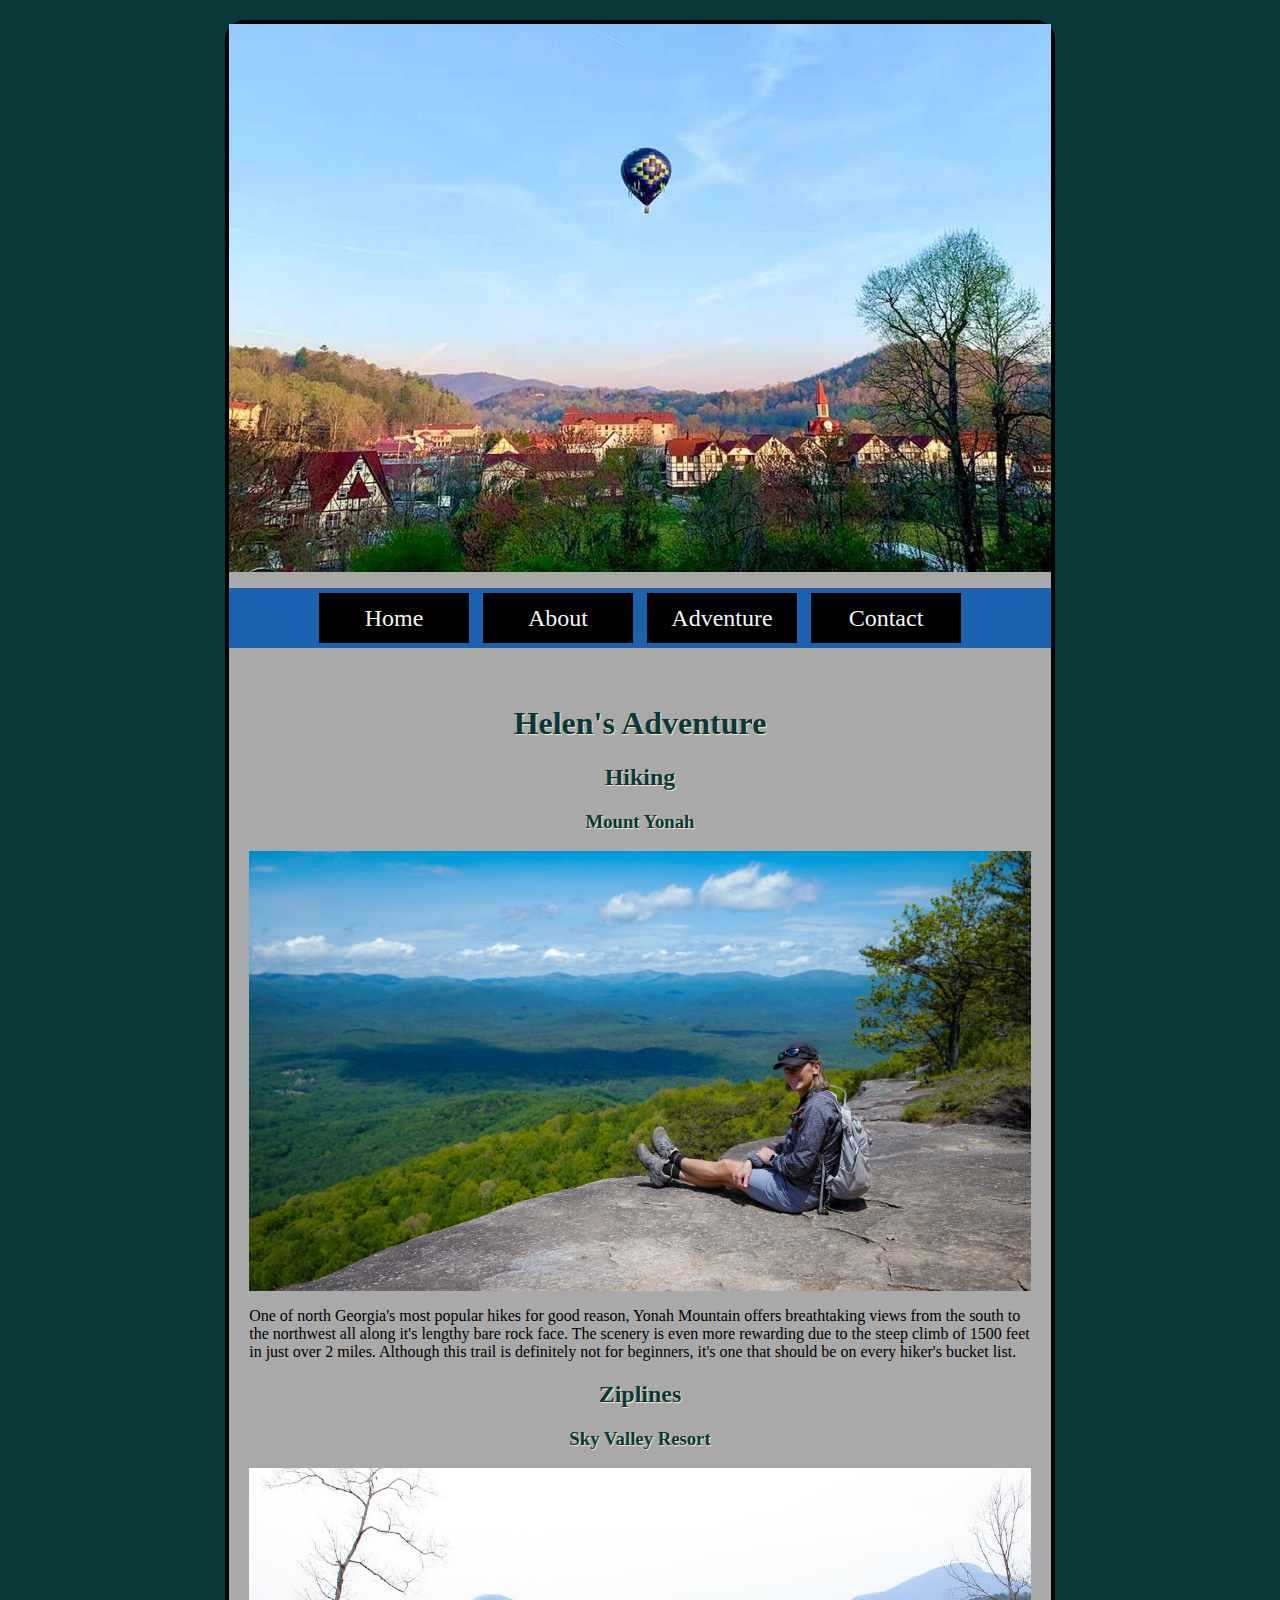
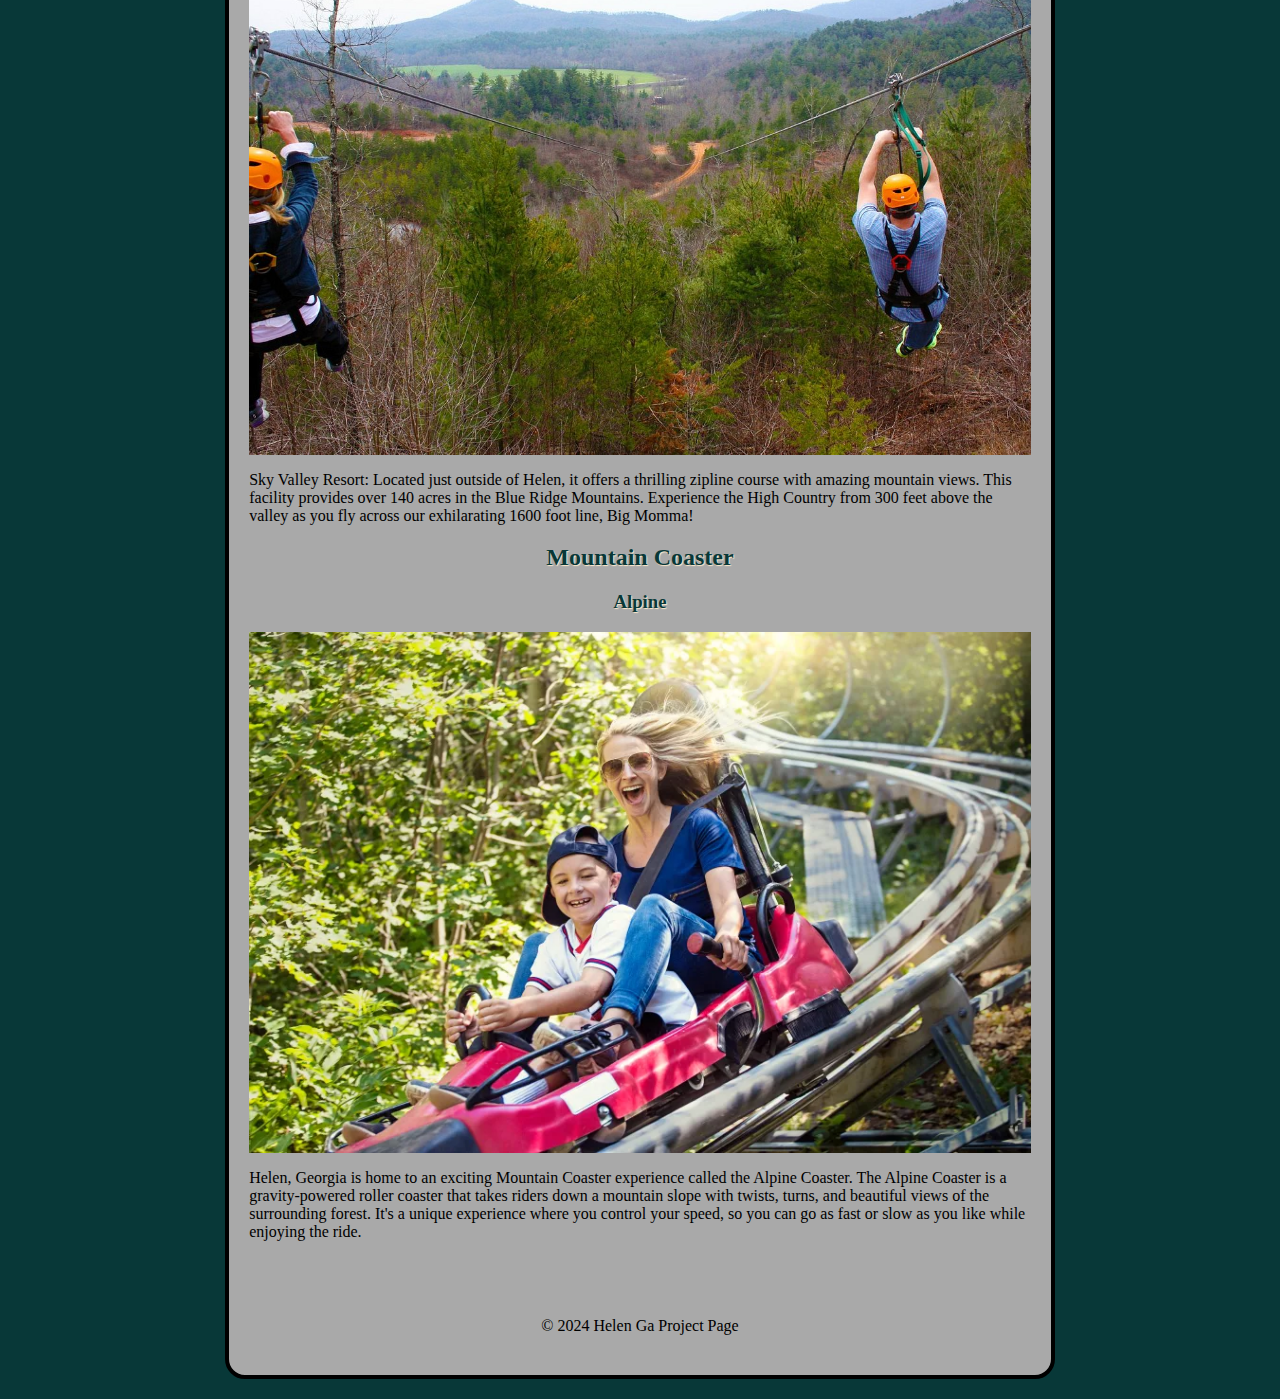
<file: responsive/Adventure.html>
<!DOCTYPE html>
<html lang="en">
<head>
    <meta charset="UTF-8">
    <meta name="viewport" content="width=device-width, initial-scale=1.0">
    <title>Helen Georgia: Adventures</title>
    <link rel="stylesheet" href="css/styles.css">
</head>
<body>
    <div id="container">
        <header>
            <img id="banner" src="images/adventure.jpg" alt="Helen Header">
        </header>
        <nav>
            <ul>
                <li><a href="index.html">Home</a></li>
                <li><a href="about.html">About</a></li>
                <li><a href="Adventure.html">Adventure</a></li>
                <li><a href="Contact.html">Contact</a></li>
            </ul>   
        </nav>
        <main>
            <h1 class="heading_style">Helen's Adventure</h1>
            <hr>

            <h2 class="heading_style">Hiking</h2>

            <h3 class="heading_style">Mount Yonah</h3>

        <img class="pic_helen" src="images/MountYonah.jpg" alt="Mount Yonah">

            <p>One of north Georgia's most popular hikes for good reason, Yonah Mountain offers breathtaking views from the south to the northwest all along it's lengthy bare rock face. The scenery is even more rewarding due to the steep climb of 1500 feet in just over 2 miles. Although this trail is definitely not for beginners, it's one that should be on every hiker's bucket list.</p>

            <hr>

            <h2 class="heading_style">Ziplines</h2>

            <h3 class="heading_style">Sky Valley Resort</h3>

        <img class="pic_helen" src="images/zipline.jpg" alt="zip line">

            <p>Sky Valley Resort: Located just outside of Helen, it offers a thrilling zipline course with amazing mountain views. This facility provides over 140 acres in the Blue Ridge Mountains. Experience the High Country from 300 feet above the valley as you fly across our exhilarating 1600 foot line, Big Momma!</p>

            <hr>

            <h2 class="heading_style">Mountain Coaster</h2>

            <h3 class="heading_style">Alpine</h3>

        <img class="pic_helen" src="images/alpine.jpg" alt="coaster">    

            <p>Helen, Georgia is home to an exciting Mountain Coaster experience called the Alpine Coaster. The Alpine Coaster is a gravity-powered roller coaster that takes riders down a mountain slope with twists, turns, and beautiful views of the surrounding forest. It's a unique experience where you control your speed, so you can go as fast or slow as you like while enjoying the ride.</p>

            <hr>
        </main>
        <footer>&copy; 2024 Helen Ga Project Page</footer>

    </div>
    
</body>
</html>
</file>
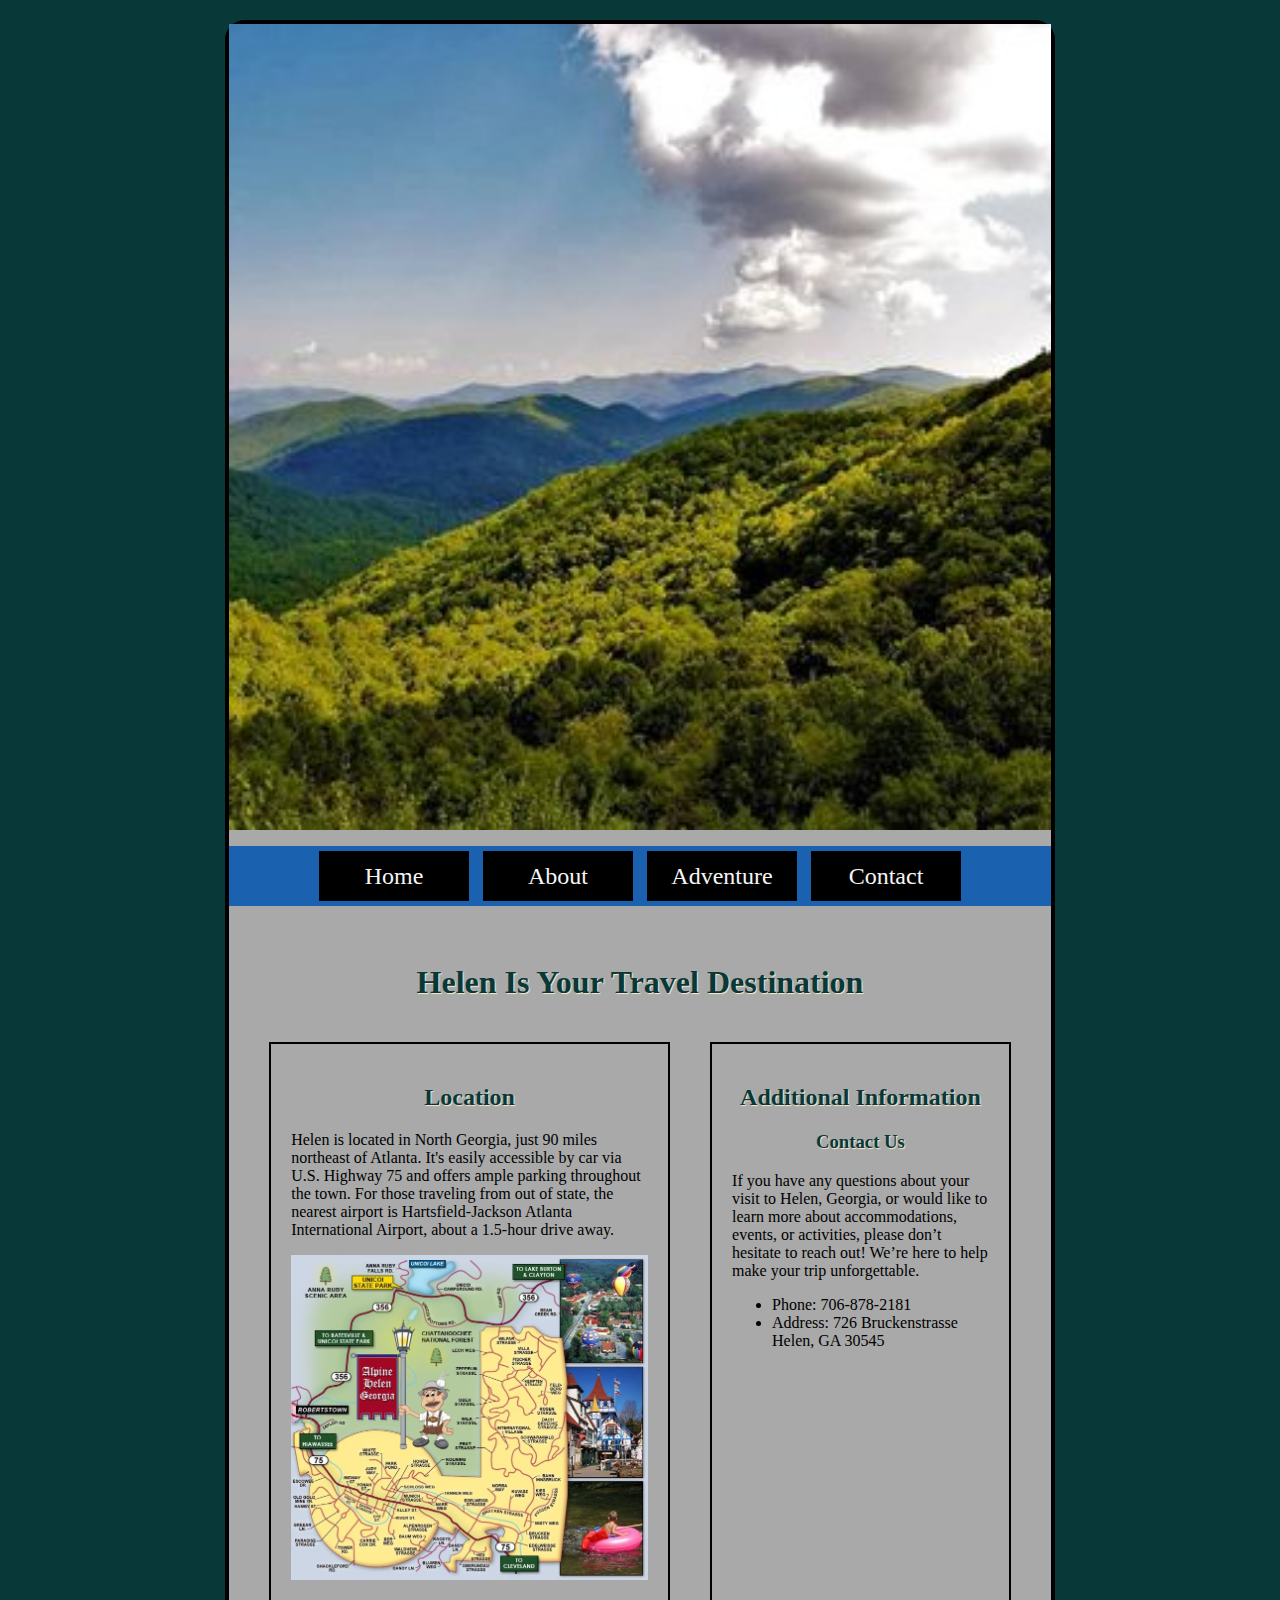
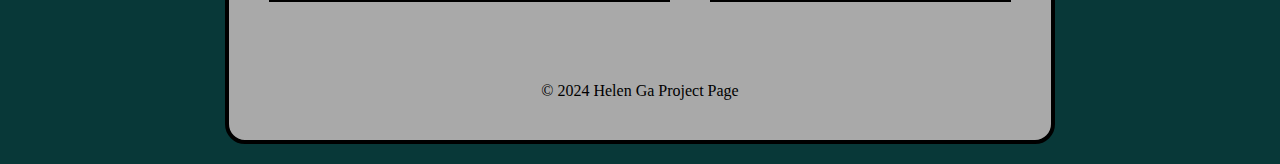
<file: responsive/Contact.html>
<!DOCTYPE html>
<html lang="en">
<head>
    <meta charset="UTF-8">
    <meta name="viewport" content="width=device-width, initial-scale=1.0">
    <title>Helen Georgia: Summary</title>
    <link rel="stylesheet" href="css/styles.css">
</head>

<body>
    <div id="container">
        <header>
            <img class="pic_helen" src="images/mountains.jpg" alt="Helen Header">
        </header>
        <nav>
            <ul>
                <li><a href="index.html">Home</a></li>
                <li><a href="about.html">About</a></li>
                <li><a href="Adventure.html">Adventure</a></li>
                <li><a href="Contact.html">Contact</a></li>
            </ul> 
        </nav>
        <main>
            <h1>Helen Is Your Travel Destination</h1>
            <hr>
            <section id="multi_col">
                <div class="col">
                    <h2>Location</h2>

                    <p>Helen is located in North Georgia, just 90 miles northeast of Atlanta. It's easily accessible by car via U.S. Highway 75 and offers ample parking throughout the town. For those traveling from out of state, the nearest airport is Hartsfield-Jackson Atlanta International Airport, about a 1.5-hour drive away.</p>

                    <img class="pic_helen" src="images/maps.jpg" alt="HelenNature">

                </div>

                <div class="col">
                    <h2>Additional Information</h2>
                    <h3>Contact Us</h3>

                    <p>If you have any questions about your visit to Helen, Georgia, or would like to learn more about accommodations, events, or activities, please don’t hesitate to reach out! We’re here to help make your trip unforgettable.</p>
                <ul>
                    <li>Phone: 706-878-2181</li>
                    <li>Address: 726 Bruckenstrasse
                        Helen, GA 30545</li>
                </ul>
                </div>
            </section>
            
            <hr>

            
               

        </main>
        <footer>
            &copy; 2024 Helen Ga Project Page
        </footer>
    </div>
</body>
</html>
</file>
<file: avd_css/css/styles.css>
body {
    background-color: rgb(243, 243, 236);
}

#container {
    background-color: darkgrey;
    width: 65%;
    margin: 20px auto;
    border: 2px solid black;
    padding: 20px;
}

#banner {
    width: 90%;    
}

#col1 {
    width: 50%;
    border: 2px solid black;
    margin: 20px;
    padding: 20px;
}

#col2 {
    width: 50%;
    border: 2px solid black;
    margin: 20px;
    padding: 20px;
}

.heading_style {
    text-shadow: 2px 1px 2px #1e08e0;
}

.pic_helen {
    width: 60%;
}

img {
    display: block;
    margin: 0 auto;
    width: 100%;
}

nav {
    text-align: center;
    margin: 20px 0;
    background-color: gainsboro;
    border-radius: 20px;
}

nav ul {
    list-style-type: none;
    padding: 0;
}

nav li {
    display: inline-block;
}

nav li a {
    display: block;
    color: rgb(17, 45, 207);
    font-size: 25px;
    font-weight: bold;
    text-decoration: none;
    margin: 0 30px;
    width: 125px;
    height: 50px;
    line-height: 50px;
}

nav a:hover {
    background-color: white;
    color: black;
}

#two_col {
    display: flex;
}

h1, 
h2, 
h3,
footer {
    text-align: center;
}
</file>
<file: HTML5_to_intro_css/css/styles.css>
body {
    background-color: rgb(243, 243, 236);
}

#container {
    background-color: darkgrey;
    width: 1200px;
    margin: 20px auto;
    border: 2px solid black;
    padding: 20px;
}

img {
    display: block;
    margin: 0 auto;
    width: 1000px;
}

nav {
    text-align: center;
    margin: 20px 0;
}

nav a {
    font-size: 20px;
    color: black;
    margin: 0 20px;
    font-weight: bold;
}

nav a:hover {
    text-decoration: none;
}

h1, 
h2, 
h3,
footer {
    text-align: center;
}
</file>
<file: responsive/css/styles.css>
/* Global Styles */

body {
    background-color: rgb(8, 56, 56);
}

img {
    display: block;
    margin: 0 auto;
    width: 100%;
}

#container {
    background-color: darkgrey;
}

/* Mobile Styles */

@media (min-width: 320px) {
    nav {
        background-color: rgb(26, 98, 175);
        padding: 5px;
        margin-top: 10px;
        text-align:center;
    }
    nav ul {
        list-style-type: none;
        padding: 0;

    }

    nav li {
        display: block;
    }

    nav li a {
        display: block;
        height: 30px;
        line-height: 30px;
        background-color: rgb(8, 56, 56);
        color: whitesmoke;
        font-size: 24px; 
        text-decoration: none;
        margin-top: 5px;
    }

    nav li a:hover {
        background-color: rgb(8, 56, 56) ;
    }

    main {
        padding: 20px;
    }

    h1, 
    h2, 
    h3 {
        text-align: center;  
        color:rgb(8, 56, 56);
        text-shadow: 1px 1px 1px blanchedalmond;
    }

    footer {
        text-align: center;
        padding: 40px;
    }
}

/* Tablet Styles */

@media (min-width: 768px) {
    nav li {
        display: inline-block;
    
    }

    nav li a {
        width: 150px; 
        height: 50px; 
        line-height: 50px;
        margin: 5px;
    }

    .movie_post { 
        width: 50%;
        border-radius: 10px;
        box-shadow: 3px 3px 3px black; 

    }

}

/* Desktop Styles */

@media (min-width: 1024px) {
    #container {
        width: 65%;
        margin: 20px auto;
        border: 4px solid black;
        border-radius: 20px;
    }


    nav {
        padding: 0;
    }

    nav li a {
        background-color: black;
    }

    hr {
        display:none;
    }

    #multi_col {
        display: flex;
    }

    .col {
        margin: 20px;
        padding: 20px;
        border: 2px solid black; 
    }
}
</file>
